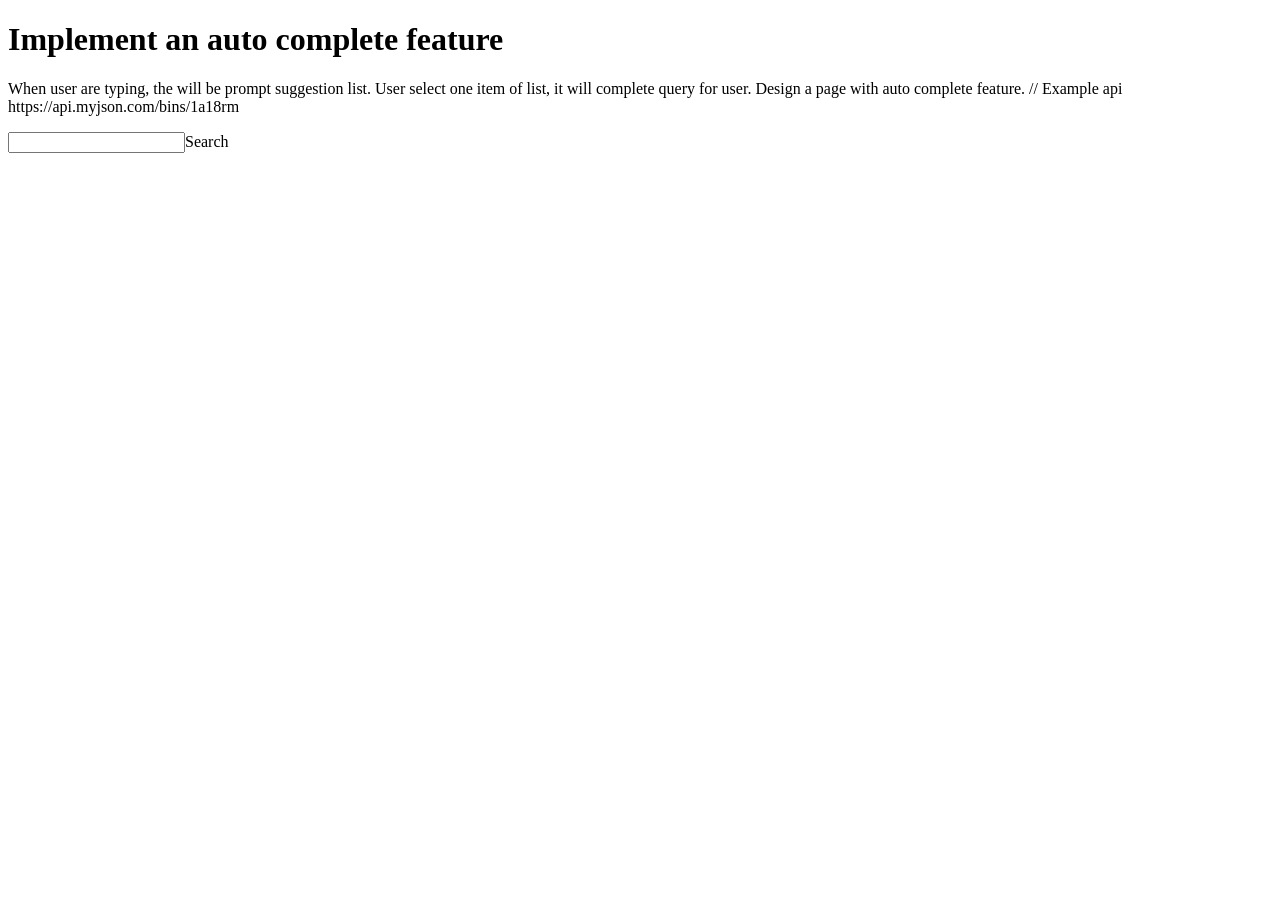
<file: typeahead/index.html>
<!DOCTYPE html>
<html>
  <head>
    <meta name="description" content="JS Bin" <meta charset="utf-8" />
    <meta name="viewport" content="width=device-width" />
    <link
      rel="shortcut icon"
      type="image/png"
      href="https://mikehacker.dev/wp-content/uploads/2020/03/kong.png"
    />
    <title>JS Bin</title>
    <!-- uncomment for local dev -->
    <!--
  <link rel="stylesheet/less" type="text/css" href="main.less">
  --></head>
  <body>
    <h1>Implement an auto complete feature</h1>
    <p>
      When user are typing, the will be prompt suggestion list. User select one
      item of list, it will complete query for user. Design a page with auto
      complete feature. // Example api https://api.myjson.com/bins/1a18rm
    </p>

    <form><input class="search" type="text" />Search</form>

    <!-- Return Results -->

    <ul id="ulId"></ul>
    <!-- <div id="app"></div> -->

    <!-- <script src="https://cdnjs.cloudflare.com/ajax/libs/react/15.3.2/react-with-addons.js"></script> -->
    <!-- <script src="https://cdnjs.cloudflare.com/ajax/libs/react/15.3.2/react-dom.js"></script> -->
    <script src="index.js"></script>
    <!-- Uncomment for local dev -->
    <!--
  <script src="https://cdnjs.cloudflare.com/ajax/libs/babel-standalone/6.15.0/babel.min.js"></script>
  <script src="https://cdnjs.cloudflare.com/ajax/libs/less.js/2.7.1/less.js"></script>
  <script src="main.jsx" type="text/babel"></script>
  --></body>
</html>
</file>
